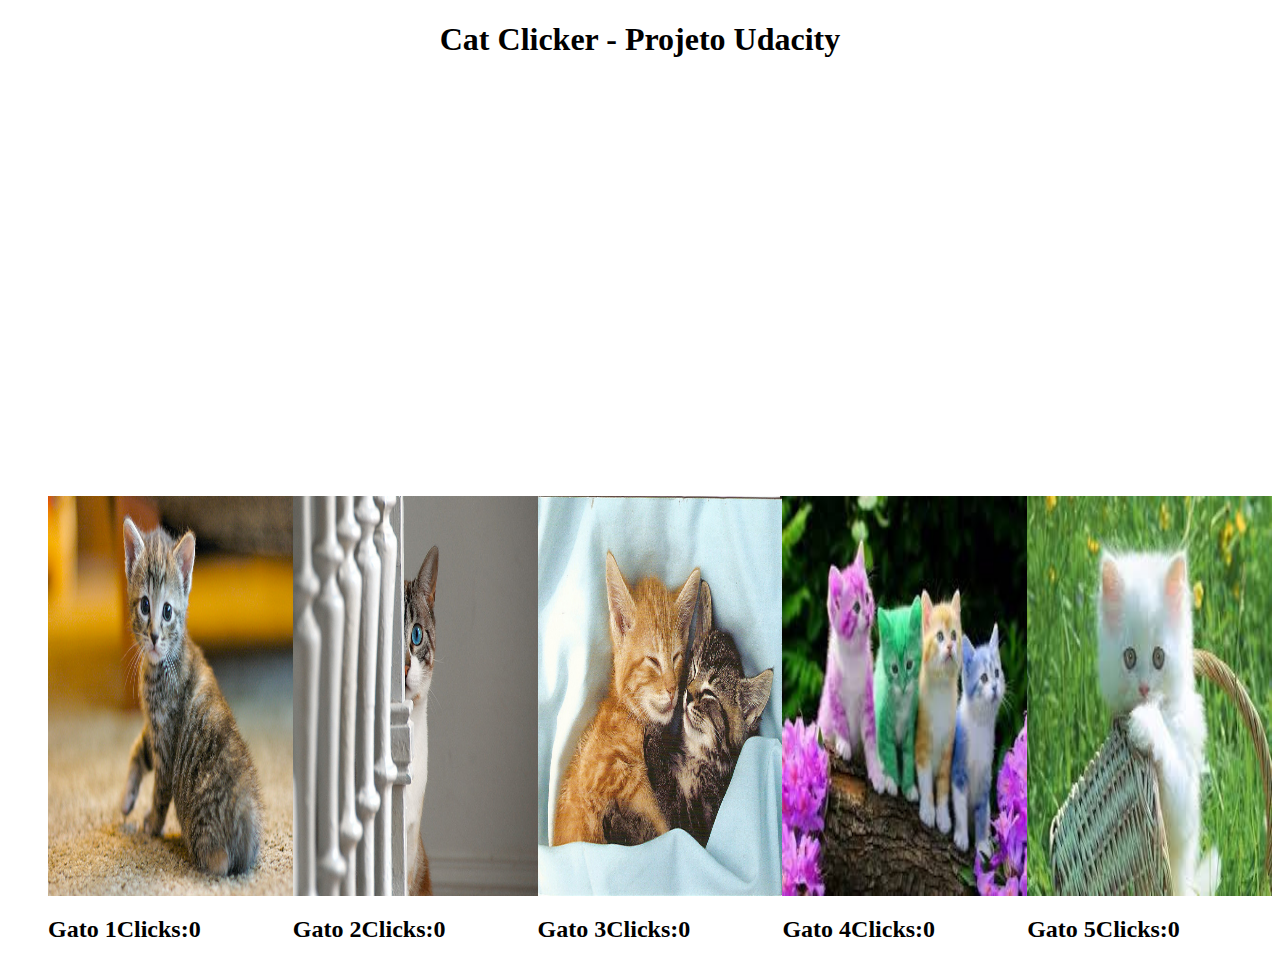
<file: index.html>
<!DOCTYPE html>
<html>

<head>
    <meta charset="utf-8" />
    <meta http-equiv="X-UA-Compatible" content="IE=edge">
    <meta name="viewport" content="width=device-width, initial-scale=1">
    <link rel="stylesheet" type="text/css" media="screen" href="css/main.css" />

    <title>Cat Clicker</title>
</head>

<body>
    <header>
        <h1>Cat Clicker - Projeto Udacity</h1>
    </header>

    <main>
        <center>
            <section class="">
                <img id="catPrincipal" class="catPrincipal">
            </section>
            <section>
                <ul id="cats-list" class="flex-container"></ul>
            </section>

        </center>
    </main>

</body>
<script src="js/dbHelper.js"> </script>
<script src="js/main.js"> </script>

</html>
</file>
<file: css/main.css>
header h1{
    text-align: center;
}

main section h2{
    text-align: center;

}

.flex-container{
    display: flex;
    flex-flow: row wrap;
}

.flex-item{
    flex: 1;
    display: flex;
    flex-wrap: wrap;
    align-items: stretch
}

img{
    display: block;
    max-width: 100%;
    height: 400px;
}

.mySlides{
    display: none;
}
.demo{
    cursor: pointer
}

.catPrincipal{
        display: block;
        margin-left: auto;
        margin-right: auto 
    }
</file>
